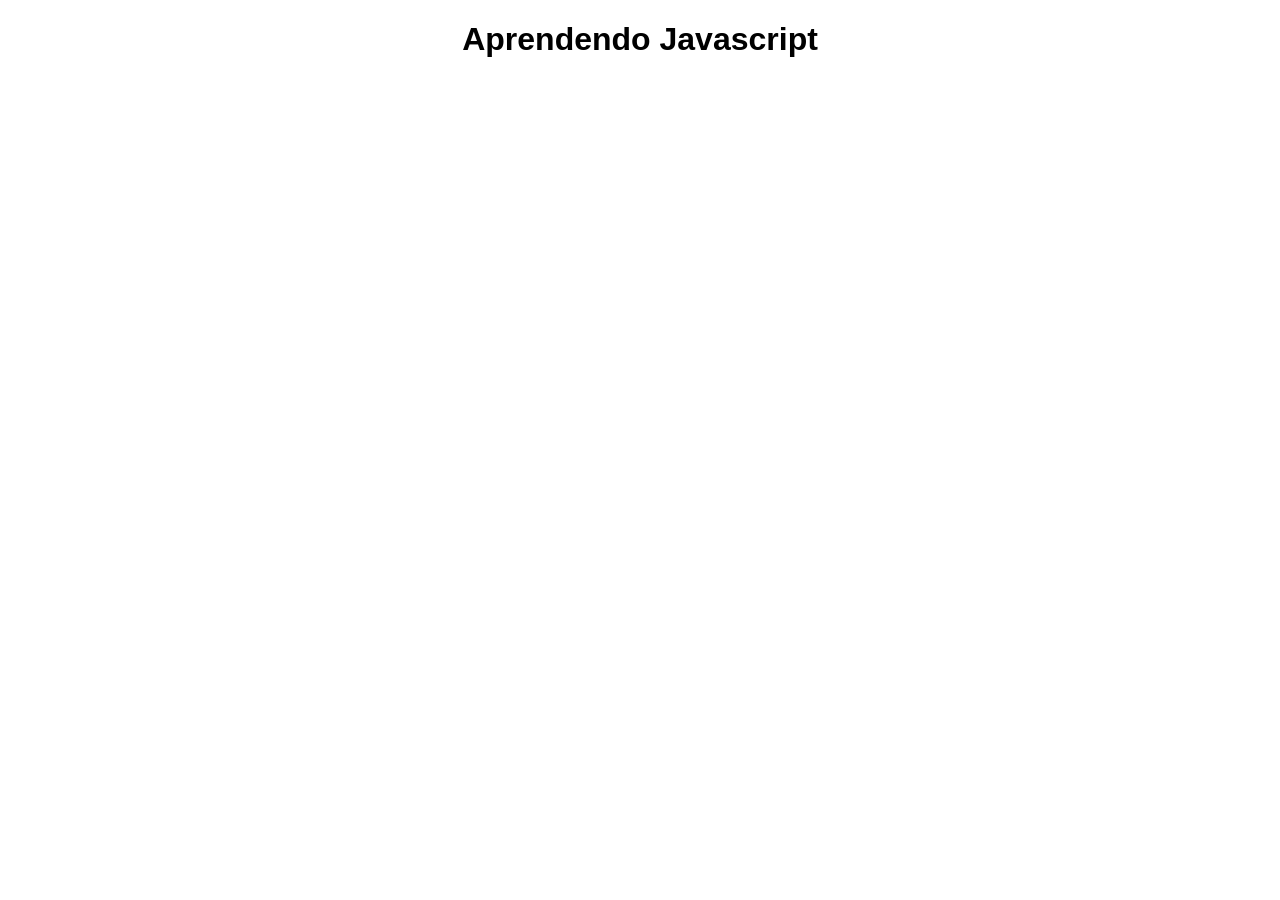
<file: ex01/index.html>
<!DOCTYPE html>
<html lang="pt-br">
<head>
    <meta charset="UTF-8">
    <meta name="viewport" content="width=device-width, initial-scale=1.0">
    <title>Aprendendo JS</title>
    <link rel="stylesheet" href="css/style.css">
</head>
<body>
    <h1>Aprendendo Javascript</h1>
    <p id="texto"></p>
    

    <script src="js/index.js"></script>
</body>
</html>
</file>
<file: ex01/css/style.css>
@charset "UTF-8";

body{
    font-family: Arial, Helvetica, sans-serif;
    text-align: center;
}
</file>
